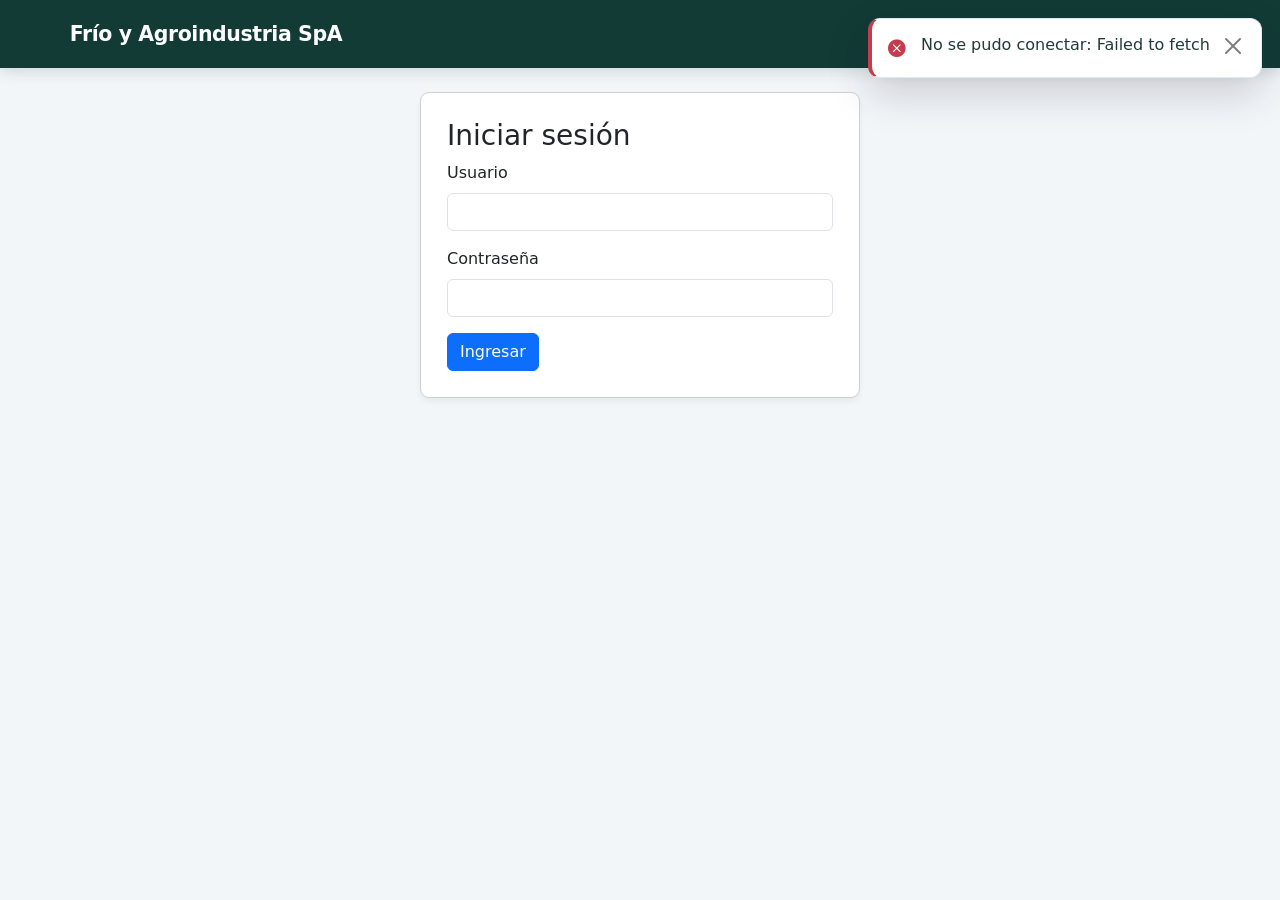
<file: !frontend/index.html>
<!doctype html>
<html lang="es">
<head>
  <meta charset="utf-8">
  <meta name="viewport" content="width=device-width, initial-scale=1">
  <title>Frío y Agroindustria SpA</title>
  <link href="https://cdn.jsdelivr.net/npm/bootstrap@5.3.2/dist/css/bootstrap.min.css" rel="stylesheet">
  <link href="https://cdn.jsdelivr.net/npm/bootstrap-icons@1.11.3/font/bootstrap-icons.min.css" rel="stylesheet">
  <link rel="stylesheet" href="style.css?v=ui-v3">
  <script src="config.js"></script>
  <script src="dashboard.js?v=ui-v3" defer></script>
  <script src="forms.js?v=comercial-1" defer></script>
  <script src="comercial.js?v=1" defer></script>
  <script src="app.js?v=ui-v3" defer></script>
  <script src="operaciones.js?v=1" defer></script>
</head>
<body>
  <nav class="site-navbar" aria-label="Navegación principal">
    <div class="site-container navbar-content">
      <button id="sidebar-toggle" class="btn btn-outline-light sidebar-toggle" type="button" aria-expanded="true" aria-controls="app-sidebar" aria-label="Contraer menú" hidden>
        <i class="bi bi-list" aria-hidden="true"></i>
      </button>
      <a id="home" class="site-brand" href="#">Frío y Agroindustria SpA</a>
      <div class="session-actions">
        <span id="identity"></span>
        <div id="alerts-menu" class="alerts-menu" hidden>
          <button id="alerts-toggle" class="btn btn-outline-light alerts-toggle" type="button" aria-expanded="false" aria-controls="alerts-panel" aria-label="Alertas">
            <i class="bi bi-bell" aria-hidden="true"></i>
            <span id="alert-count" class="alert-counter" hidden>0</span>
          </button>
          <section id="alerts-panel" class="alerts-panel" hidden aria-label="Alertas internas">
            <h2 class="h6">Alertas internas</h2>
            <div id="alert-groups"></div>
          </section>
        </div>
        <button id="logout" class="btn btn-outline-light" hidden>Cerrar Sesión</button>
      </div>
    </div>
  </nav>
  <main class="site-container main-content">
    <div id="notice" role="status" aria-live="polite"></div>
    <section id="login-panel" class="card login-card">
      <h1 class="h3">Iniciar sesión</h1>
      <form id="login-form">
        <label class="form-label" for="username">Usuario</label>
        <input id="username" name="username" class="form-control mb-3" autocomplete="username" required>
        <label class="form-label" for="password">Contraseña</label>
        <input id="password" name="password" type="password" class="form-control mb-3" autocomplete="current-password" required>
        <button class="btn btn-primary">Ingresar</button>
      </form>
    </section>
    <section id="workspace" hidden>
      <div id="app-shell" class="app-shell">
        <aside id="app-sidebar" class="app-sidebar" aria-label="Menú de módulos">
          <div class="sidebar-heading">NAVEGACIÓN</div>
          <nav id="modules" class="sidebar-nav" aria-label="Módulos"></nav>
        </aside>
        <button id="sidebar-backdrop" class="sidebar-backdrop" type="button" aria-label="Cerrar menú"></button>
        <div class="workspace-main">
          <section id="dashboard" aria-label="Panel de control">
            <div class="card welcome-card">
              <h1 id="welcome">Bienvenido,</h1>
              <p>Panel de control (Sprint 1). Sus funciones están habilitadas según su rol en la empresa.</p>
            </div>
            <section id="manager-dashboard" class="manager-dashboard" hidden aria-label="Dashboard de gerencia"></section>
            <div id="role-cards" class="role-grid"></div>
            <section class="card warehouse-card" aria-labelledby="warehouse-title">
              <h2 id="warehouse-title">Bodega</h2>
              <div id="warehouse-actions" class="warehouse-actions"></div>
            </section>
            <details id="additional-modules" class="card additional-modules" hidden>
              <summary>Gestión comercial</summary>
              <div id="additional-actions" class="warehouse-actions"></div>
            </details>
          </section>
          <section id="module-view" hidden>
            <div class="module-navigation">
              <button id="back" class="btn btn-outline-secondary"><i class="bi bi-arrow-left me-2" aria-hidden="true"></i>Volver al panel</button>
            </div>
            <div class="card records-card">
              <div class="records-heading">
                <h1 class="h3" id="section-title">Selecciona un módulo</h1>
                <button id="new" class="btn btn-success" hidden>Nuevo registro</button>
              </div>
              <div id="records" class="table-responsive mt-3"></div>
            </div>
            <section id="editor" class="card editor-card" hidden>
              <h2 class="h4" id="editor-title"></h2>
              <form id="edit-form"></form>
            </section>
          </section>
        </div>
      </div>
    </section>
  </main>
  <div id="toast-container" class="toast-container" role="status" aria-live="polite" aria-atomic="false"></div>
  <div id="global-loading" class="global-loading" hidden aria-hidden="true">
    <div class="loading-card" role="status">
      <span class="spinner-border text-primary" aria-hidden="true"></span>
      <span>Cargando...</span>
    </div>
  </div>
</body>
</html>
</file>
<file: !frontend/style.css>
/* Colores y distribución del panel original. */
:root { --page-background:#e9ecef; --text:#212529; --primary:#0d6efd; }
[hidden] { display:none !important; }
body { margin:0; background:var(--page-background); color:var(--text); font-family:system-ui,-apple-system,"Segoe UI",sans-serif; font-size:1.1rem; }
.site-container { width:calc(100% - 48px); max-width:1400px; margin-inline:auto; }
.site-navbar { background:#212529; color:#fff; }
.navbar-content { min-height:61px; display:flex; justify-content:space-between; align-items:center; gap:24px; padding-block:10px; }
.site-brand { color:#fff; text-decoration:none; font-weight:500; font-size:1.5rem; }
.site-brand:hover { color:#fff; }
.session-actions { display:flex; align-items:center; justify-content:flex-end; gap:20px; }
.session-actions #identity { font-size:1.25rem; }
.main-content { padding-block:30px 40px; }
.card { background:#fff; border:1px solid #d0d0d0; border-radius:9px; box-shadow:0 4px 6px rgb(0 0 0 / 5%); }
.welcome-card { padding:30px; margin-bottom:30px; min-height:173px; }
.welcome-card h1 { font-size:2.5rem; line-height:1.2; font-weight:500; margin:0 0 12px; }
.welcome-card p { color:#5e6267; font-size:1.25rem; line-height:1.5; margin:0; }
.role-grid { display:grid; grid-template-columns:repeat(2,minmax(0,1fr)); gap:30px; }
.role-grid:empty { display:none; }
.role-card { padding:30px; margin-bottom:30px; border:5px solid var(--primary); }
.role-card h2 { font-size:1.75rem; font-weight:500; line-height:1.25; margin:0 0 12px; }
.role-card hr { border:0; border-top:1px solid #c7c7c7; opacity:1; margin:16px 0 22px; }
.role-description { font-size:1rem; color:#62666c; margin:0 0 20px; }
.role-feature { border-block:5px solid var(--primary); padding:12px 20px; font-size:1.25rem; margin:0 0 30px; }
.role-actions { display:grid; gap:10px; margin-top:auto; }
.role-actions .btn { width:100%; font-size:1.1rem; min-height:47px; border-radius:7px; }
.btn-kardex { background:#59347a; border:1px solid #59347a; color:#fff; }
.btn-kardex:hover,.btn-kardex:focus-visible { background:#462760; border-color:#462760; color:#fff; }
.finance-card { border-color:#ffc107; }
.finance-card .role-feature { border-color:#ffc107; }
.finance-card .role-actions { grid-template-columns:repeat(2,minmax(0,1fr)); }
.supervisor-card { border-color:#0dcaf0; }
.supervisor-card .role-feature { border-color:#0dcaf0; }
.records-filter-bar { background:#f8f9fa; border:1px solid #dee2e6; border-radius:6px; padding:12px 16px; }
.search-group { max-width:500px; }
.warehouse-card { padding:20px; margin-bottom:24px; }
.warehouse-card h2 { font-size:1.75rem; font-weight:500; margin:0 0 8px; }
.warehouse-actions { display:flex; flex-wrap:wrap; gap:10px; }
.warehouse-actions .btn { font-size:1.1rem; padding:9px 14px; }
.additional-modules { padding:20px; }
.additional-modules summary { cursor:pointer; font-weight:500; }
.additional-modules[open] summary { margin-bottom:16px; }
.login-card { max-width:440px; margin:0 auto; padding:26px; }
.module-navigation { display:flex; flex-direction:column; align-items:flex-start; gap:18px; margin-bottom:24px; }
.module-tabs { display:flex; flex-wrap:wrap; gap:8px; }
.records-card,.editor-card { padding:24px; }
.records-heading { display:flex; align-items:center; justify-content:space-between; gap:16px; }
.records-heading h1 { margin:0; }
.editor-card { margin-top:24px; max-width:900px; }
.editor-card h2 { margin-bottom:24px; }
#notice:empty { display:none; }
#notice { white-space:pre-line; }
.table { font-size:1rem; }
.table th { white-space:nowrap; }
.table td { min-width:100px; }
.table td:last-child { white-space:nowrap; }
.form-control,.form-select { font-size:1rem; }
.technician-picker { position:relative; }
.technician-picker-menu { position:absolute; inset-inline:0; top:calc(100% + 4px); z-index:20; max-height:220px; overflow-y:auto; padding:8px 12px; background:#fff; border:1px solid #ced4da; border-radius:6px; box-shadow:0 4px 8px rgb(0 0 0 / 12%); }
.technician-picker-option { display:flex; align-items:center; gap:10px; padding:6px 2px; cursor:pointer; }
.technician-selected-list { padding-left:1.75rem; }
.invoice-entry-header { padding:18px; border:1px solid #dee2e6; border-radius:8px; background:#f8f9fa; }
.invoice-fields-grid { display:grid; grid-template-columns:repeat(2,minmax(0,1fr)); gap:0 18px; }
.invoice-field-wide { grid-column:1/-1; }
.invoice-lines-table { min-width:720px; margin-bottom:0; }
.invoice-lines-table th { background:#e9f2ef; }
.invoice-lines-table td { min-width:0; }
.invoice-summary { max-width:440px; margin:14px 0 0 auto; padding:12px 16px; border:1px solid #cbd9d5; border-radius:6px; background:#edf5f2; }
.invoice-summary-row { display:flex; justify-content:space-between; gap:18px; padding:4px 0; }
.finance-summary-grid { display:grid; grid-template-columns:repeat(auto-fit,minmax(170px,1fr)); gap:12px; margin-bottom:18px; }
.finance-summary-card { min-height:94px; padding:14px 16px; border-left:4px solid #ffc107; }
.finance-summary-label { color:#62666c; font-size:.9rem; }
.finance-summary-value { display:block; margin-top:5px; font-size:1.35rem; line-height:1.25; }
.finance-status { font-size:.875rem; padding:.45em .7em; }
.finance-balance { display:block; white-space:nowrap; }
.finance-balance-label { display:block; margin-top:3px; color:#62666c; font-size:.8rem; }
button:focus-visible,a:focus-visible,summary:focus-visible { outline:3px solid #0d6efd; outline-offset:3px; }
@media (min-width:1200px) { .site-container { width:89.1%; } }
@media (max-width:767px) {
 .site-container { width:calc(100% - 32px); }
 .navbar-content { align-items:flex-start; flex-direction:column; gap:10px; padding-block:14px; }
 .site-brand { font-size:1.2rem; }
 .session-actions { width:100%; justify-content:space-between; gap:12px; }
 .session-actions #identity { font-size:1rem; }
 .main-content { padding-top:20px; }
 .welcome-card { min-height:0; padding:22px; margin-bottom:22px; }
 .welcome-card h1 { font-size:2rem; }
 .welcome-card p { font-size:1.05rem; }
 .role-grid { grid-template-columns:minmax(0,1fr); gap:0; }
 .role-card { padding:22px; margin-bottom:22px; }
 .role-card h2,.warehouse-card h2 { font-size:1.4rem; }
 .role-feature { padding-inline:10px; font-size:1.05rem; }
 .records-heading { align-items:flex-start; flex-direction:column; }
 .warehouse-actions { flex-direction:column; align-items:stretch; }
 .module-tabs .btn { font-size:.9rem; }
 .records-filter-bar .d-flex { flex-direction:column; align-items:stretch !important; }
 .search-group { max-width:100%; width:100%; }
 #table-status-filter { width:100% !important; }
 .invoice-fields-grid { grid-template-columns:minmax(0,1fr); }
 .invoice-field-wide { grid-column:auto; }
 .invoice-entry-header { padding:14px; }
 .invoice-summary { max-width:none; }
 .finance-card .role-actions { grid-template-columns:minmax(0,1fr); }
 .finance-summary-grid { grid-template-columns:repeat(2,minmax(0,1fr)); gap:8px; }
 .finance-summary-card { min-height:82px; padding:12px; }
 .finance-summary-value { font-size:1.1rem; }
}

/* Descuentos de compra: controles legibles y desplazamiento dentro de la tabla. */
#editor:has(.invoice-entry-header) { max-width:100%; }
.invoice-lines-table { min-width:1100px; }
.invoice-lines-table input { min-width:75px; }
.invoice-lines-table select { min-width:160px; }

.role-card { border-radius:16px; box-shadow:0 12px 30px rgb(15 23 42 / 9%); transition:transform .18s ease,box-shadow .18s ease; }
.role-card:hover { transform:translateY(-3px); box-shadow:0 16px 34px rgb(15 23 42 / 14%); }
.management-card { --primary:#9a3412; background:linear-gradient(145deg,#fff 55%,#fff7ed); border-color:#9a3412; }
.management-card .role-feature { border-color:#9a3412; }
.finance-card { --primary:#1d4ed8; background:linear-gradient(145deg,#fff 55%,#eff6ff); border-color:#1d4ed8; }
.finance-card .role-feature { border-color:#1d4ed8; }
.supervisor-card { background:linear-gradient(145deg,#fff 55%,#ecfeff); }
.role-actions .btn { display:flex; align-items:center; justify-content:center; border-radius:9px; transition:transform .16s ease,box-shadow .16s ease; }
.role-actions .btn .bi { order:-1; }
.role-actions .btn:hover { transform:translateY(-1px); box-shadow:0 5px 12px rgb(15 23 42 / 12%); }
.manager-dashboard { margin-bottom:24px; }
.manager-kpi-grid { display:grid; grid-template-columns:repeat(4,minmax(0,1fr)); gap:14px; margin-bottom:16px; }
.manager-kpi-card { min-height:126px; padding:16px; border:0; border-top:4px solid #9a3412; background:linear-gradient(140deg,#fff,#fff7ed); }
.manager-kpi-card .bi { color:#9a3412; font-size:1.3rem; }
.manager-kpi-card span { margin-top:8px; color:#5e6267; font-size:.9rem; }
.manager-kpi-card strong { font-size:1.65rem; line-height:1.1; }
.manager-chart-grid { display:grid; grid-template-columns:repeat(2,minmax(0,1fr)); gap:14px; margin-bottom:14px; }
.manager-chart-card,.manager-activity-card { padding:18px; border:0; }
.manager-chart-card h2,.manager-activity-card h2 { color:#7c2d12; }
.manager-chart-card svg { display:block; width:100%; min-height:170px; overflow:visible; }
.manager-activity-list { display:grid; gap:0; list-style:none; margin:0; padding:0; }
.manager-activity-list li { display:flex; flex-wrap:wrap; justify-content:space-between; gap:6px 16px; padding:10px 0; border-bottom:1px solid #e2e8f0; }
.manager-activity-list li:last-child { border-bottom:0; }
.manager-activity-list span { color:#64748b; font-size:.9rem; }
.advanced-filter-grid { display:grid; grid-template-columns:repeat(auto-fit,minmax(160px,1fr)); align-items:end; gap:10px; }
.advanced-filter-field { display:flex; min-width:0; flex-direction:column; }
.advanced-filter-actions { display:flex; gap:8px; align-items:end; }
.report-center-grid { display:grid; grid-template-columns:repeat(auto-fit,minmax(190px,1fr)); gap:12px; }
.report-center-button { min-height:72px; border-radius:12px; font-size:1.05rem; }
.alerts-menu { position:relative; }
.alerts-toggle { position:relative; min-width:44px; }
.alert-counter { position:absolute; top:-7px; right:-8px; min-width:20px; padding:1px 5px; border-radius:999px; background:#dc3545; color:#fff; font-size:.72rem; font-weight:700; line-height:1.4; }
.alerts-panel { position:absolute; z-index:50; top:calc(100% + 10px); right:0; width:min(390px,calc(100vw - 32px)); max-height:70vh; overflow:auto; padding:16px; border:1px solid #dbe2ea; border-radius:14px; background:#fff; color:#212529; box-shadow:0 18px 45px rgb(15 23 42 / 22%); }
.alerts-panel h2 { margin:0 0 12px; }
.alert-group { padding:12px 0; border-top:1px solid #e2e8f0; }
.alert-group h3 { display:flex; justify-content:space-between; gap:10px; }
.alert-group ul { margin:0 0 10px; padding-left:20px; font-size:.9rem; }
.alert-group li { padding-block:2px; }
.records-filter-bar { border-radius:12px; background:linear-gradient(140deg,#f8fafc,#f1f5f9); }

@media (max-width:991px) {
 .manager-kpi-grid { grid-template-columns:repeat(2,minmax(0,1fr)); }
}
@media (max-width:767px) {
 .session-actions { align-items:center; }
 .manager-kpi-grid { gap:8px; }
 .manager-kpi-card { min-height:105px; padding:12px; }
 .manager-kpi-card strong { font-size:1.35rem; }
 .manager-chart-grid { grid-template-columns:minmax(0,1fr); }
 .manager-chart-card,.manager-activity-card { padding:14px; }
 .advanced-filter-grid { grid-template-columns:minmax(0,1fr); }
 .advanced-filter-actions { align-items:stretch; }
 .alerts-panel { right:-52px; }
}
@media (prefers-reduced-motion:reduce) {
 .role-card,.role-actions .btn { transition:none; }
 .role-card:hover,.role-actions .btn:hover { transform:none; }
}

/* Navegación lateral, feedback y acabados de la interfaz. */
:root {
 --page-background:#f3f6f9;
 --text:#172b3a;
 --primary:#176b57;
 --sidebar-width:260px;
 --sidebar-collapsed-width:76px;
 --surface:#fff;
 --border:#e2e8ef;
 --muted:#64748b;
}
body { background:var(--page-background); color:var(--text); font-size:1rem; }
.site-navbar { position:relative; z-index:20; background:#123b35; box-shadow:0 3px 14px rgb(15 45 39 / 16%); }
.navbar-content { min-height:68px; }
.site-brand { font-size:1.28rem; font-weight:700; letter-spacing:-.02em; }
.sidebar-toggle { display:inline-flex; width:42px; height:42px; align-items:center; justify-content:center; padding:0; font-size:1.2rem; }
.session-actions #identity { font-size:.98rem; }
.main-content { max-width:1600px; padding-block:24px 44px; }
.app-shell { position:relative; display:grid; grid-template-columns:var(--sidebar-width) minmax(0,1fr); align-items:start; gap:24px; transition:grid-template-columns .24s ease; }
.app-shell.sidebar-collapsed { grid-template-columns:var(--sidebar-collapsed-width) minmax(0,1fr); }
.app-sidebar { position:sticky; top:18px; z-index:15; min-width:0; max-height:calc(100vh - 100px); overflow:visible auto; padding:16px 10px; border:1px solid #dce5e9; border-radius:18px; background:#123b35; box-shadow:0 12px 30px rgb(15 45 39 / 10%); color:#e7f2ef; }
.sidebar-heading { padding:4px 11px 14px; color:#98b9b0; font-size:.68rem; font-weight:700; letter-spacing:.13em; }
.sidebar-nav { display:grid; gap:5px; }
.sidebar-link,.sidebar-group-toggle { display:flex; width:100%; min-height:43px; align-items:center; gap:12px; padding:9px 11px; border:0; border-radius:10px; background:transparent; color:#d5e7e2; text-align:left; font-size:.92rem; font-weight:550; transition:background-color .16s ease,color .16s ease; }
.sidebar-link .bi,.sidebar-group-toggle>.bi:first-child { flex:0 0 20px; width:20px; color:#a6c8bd; text-align:center; font-size:1.08rem; }
.sidebar-link:hover,.sidebar-group-toggle:hover { background:#1b5047; color:#fff; }
.sidebar-link.active { background:#e3f2ec; color:#155644; font-weight:700; }
.sidebar-link.active .bi { color:#176b57; }
.sidebar-group-toggle { cursor:pointer; }
.sidebar-group-toggle[aria-expanded="true"] { background:#1b5047; color:#fff; }
.sidebar-label { overflow:hidden; text-overflow:ellipsis; white-space:nowrap; }
.sidebar-chevron { margin-left:auto; color:#91b3a8; font-size:.75rem; transition:transform .18s ease; }
.sidebar-group-toggle[aria-expanded="true"] .sidebar-chevron { transform:rotate(180deg); }
.sidebar-submenu { display:grid; gap:3px; margin:4px 0 7px 12px; padding-left:9px; border-left:1px solid rgb(186 215 204 / 25%); }
.sidebar-submenu .sidebar-link { min-height:39px; padding-block:7px; font-size:.87rem; }
.sidebar-collapsed .sidebar-heading,.sidebar-collapsed .sidebar-label,.sidebar-collapsed .sidebar-chevron { display:none; }
.sidebar-collapsed .app-sidebar { padding-inline:8px; overflow:visible; }
.sidebar-collapsed .sidebar-link,.sidebar-collapsed .sidebar-group-toggle { justify-content:center; padding-inline:0; }
.sidebar-collapsed .sidebar-submenu { position:absolute; top:0; left:calc(100% + 10px); z-index:30; width:236px; margin:0; padding:8px; border:1px solid #dce5e9; border-radius:13px; background:#123b35; box-shadow:0 14px 32px rgb(15 45 39 / 20%); }
.sidebar-backdrop { display:none; }
.workspace-main { min-width:0; }
.module-navigation { margin-bottom:14px; }
.module-navigation .btn { border-color:#cbd5df; background:#fff; color:#334155; }
.welcome-card { padding:30px 32px; border:0; border-radius:18px; background:linear-gradient(120deg,#fff 25%,#e7f4ef); box-shadow:0 10px 28px rgb(15 45 39 / 7%); }
.welcome-card h1 { color:#153f37; font-weight:700; letter-spacing:-.035em; }
.welcome-card p { color:#526a64; font-size:1.05rem; }
.role-grid { gap:16px; }
.role-card { min-width:0; margin-bottom:16px; border-width:1px; border-radius:16px; }
.warehouse-card,.additional-modules,.records-card,.editor-card { border:1px solid var(--border); border-radius:16px; box-shadow:0 8px 24px rgb(15 45 39 / 6%); }
.warehouse-card { padding:22px; }
.warehouse-actions .btn { border-radius:9px; font-size:.95rem; }
.records-card,.editor-card { padding:24px; }
.records-heading h1 { color:#183e37; font-weight:700; letter-spacing:-.025em; }
.records-filter-bar { border-color:#e0e8e7; background:#f7faf9; }
.manager-dashboard { display:grid; gap:0; }
.manager-kpi-card { border-radius:14px; box-shadow:0 7px 20px rgb(15 45 39 / 5%); transition:transform .18s ease,box-shadow .18s ease; }
.manager-kpi-card:hover { transform:translateY(-2px); box-shadow:0 12px 26px rgb(15 45 39 / 10%); }
.manager-kpi-card strong { color:#183e37; }
.manager-chart-card,.manager-activity-card { border-radius:15px; box-shadow:0 7px 22px rgb(15 45 39 / 5%); }
#records { max-height:calc(100vh - 265px); overscroll-behavior:contain; }
#records .table { margin-bottom:0; border-color:#e2e8ef; font-size:.91rem; }
#records .table thead th { position:sticky; top:0; z-index:3; border-bottom:1px solid #d3e0dc; background:#e7f1ee; color:#234a40; font-weight:700; box-shadow:0 1px 0 rgb(15 45 39 / 8%); }
#records .table tbody tr { transition:background-color .16s ease; }
#records .table tbody tr:hover>* { background-color:#f1f8f5; }
#records .table td,#records .table th { padding:.76rem .8rem; vertical-align:middle; }
#records .badge { padding:.48em .7em; font-weight:650; letter-spacing:.01em; }
.finance-status { border-radius:999px; }
.table-responsive { border-radius:10px; }
.app-toast { display:grid; grid-template-columns:22px minmax(0,1fr) 24px; align-items:start; gap:11px; min-width:min(360px,calc(100vw - 32px)); max-width:440px; padding:15px 16px; border:1px solid var(--border); border-left:4px solid #176b57; border-radius:12px; background:#fff; box-shadow:0 16px 42px rgb(15 23 42 / 18%); opacity:0; transform:translateX(18px); transition:opacity .2s ease,transform .2s ease; }
.app-toast.toast-visible { opacity:1; transform:translateX(0); }
.toast-container { position:fixed; top:18px; right:18px; z-index:1150; display:grid; gap:10px; pointer-events:none; }
.app-toast { pointer-events:auto; }
.toast-icon { margin-top:2px; color:#176b57; font-size:1.1rem; }
.toast-message { color:#233b36; line-height:1.4; }
.toast-close { justify-self:end; }
.toast-warning { border-left-color:#d9940b; }
.toast-warning .toast-icon { color:#b77905; }
.toast-error { border-left-color:#c43d4d; }
.toast-error .toast-icon { color:#c43d4d; }
.toast-info { border-left-color:#287aa5; }
.toast-info .toast-icon { color:#287aa5; }
.global-loading { position:fixed; inset:0; z-index:1200; display:grid; place-items:center; background:rgb(17 34 31 / 38%); backdrop-filter:blur(2px); }
.loading-card { display:flex; min-width:190px; align-items:center; justify-content:center; gap:13px; padding:20px 24px; border:1px solid #e1e9e6; border-radius:15px; background:#fff; box-shadow:0 18px 48px rgb(15 23 42 / 24%); color:#183e37; font-weight:700; }
.loading-card .spinner-border { width:1.5rem; height:1.5rem; }
body.is-loading { overflow:hidden; }
button:disabled { cursor:wait !important; }
@media (max-width:1024px) {
 .app-shell { grid-template-columns:232px minmax(0,1fr); gap:16px; }
 .app-shell.sidebar-collapsed { grid-template-columns:var(--sidebar-collapsed-width) minmax(0,1fr); }
 .records-card,.editor-card { padding:18px; }
 .manager-kpi-grid { grid-template-columns:repeat(2,minmax(0,1fr)); }
}
@media (max-width:767px) {
 .main-content { width:calc(100% - 24px); padding-top:16px; }
 .navbar-content { align-items:center; flex-direction:row; gap:12px; }
 .site-brand { margin-right:auto; font-size:1rem; }
 .session-actions { width:auto; gap:9px; }
 .session-actions #identity { display:none; }
 .sidebar-toggle { flex:0 0 40px; }
 .app-shell,.app-shell.sidebar-collapsed { display:block; }
 .app-sidebar,.sidebar-collapsed .app-sidebar { position:fixed; inset:0 auto 0 0; z-index:1060; width:min(300px,86vw); height:100dvh; max-height:100dvh; overflow-y:auto; padding:18px 12px; border:0; border-radius:0 18px 18px 0; transform:translateX(-105%); transition:transform .24s ease; }
 .app-shell.mobile-open .app-sidebar { transform:translateX(0); }
 .sidebar-collapsed .sidebar-heading,.sidebar-collapsed .sidebar-label,.sidebar-collapsed .sidebar-chevron { display:initial; }
 .sidebar-collapsed .sidebar-heading { display:block; }
 .sidebar-collapsed .sidebar-link,.sidebar-collapsed .sidebar-group-toggle { justify-content:flex-start; padding-inline:11px; }
 .sidebar-collapsed .sidebar-submenu { position:static; width:auto; margin:4px 0 7px 12px; padding:0 0 0 9px; border:0; border-left:1px solid rgb(186 215 204 / 25%); border-radius:0; background:transparent; box-shadow:none; }
 .sidebar-backdrop:not([hidden]) { position:fixed; inset:0; z-index:1050; display:block; border:0; background:rgb(15 23 42 / 48%); }
 .workspace-main { min-width:0; }
 .welcome-card { padding:23px; }
 .welcome-card h1 { font-size:1.8rem; }
 .records-card,.editor-card { padding:15px; }
 #records { max-height:calc(100vh - 250px); }
 .records-heading { align-items:flex-start; }
 .records-heading h1 { overflow-wrap:anywhere; font-size:1.35rem; }
 .toast-container { top:10px; right:10px; left:10px; }
 .app-toast { width:100%; min-width:0; max-width:none; }
}
@media (max-width:480px) {
 .navbar-content { min-height:58px; }
 .site-brand { max-width:42vw; font-size:.88rem; line-height:1.2; }
 .session-actions .btn { padding:.38rem .55rem; font-size:.82rem; }
 .main-content { width:calc(100% - 20px); }
 .manager-kpi-grid { gap:7px; }
 .manager-kpi-card { min-height:96px; padding:10px; }
 .manager-kpi-card span { font-size:.78rem; }
 .manager-kpi-card strong { font-size:1.15rem; overflow-wrap:anywhere; }
 .records-card,.editor-card { padding:12px; }
 .finance-summary-grid { grid-template-columns:repeat(2,minmax(0,1fr)); }
}
@media (prefers-reduced-motion:reduce) {
 .app-shell,.app-sidebar,.sidebar-chevron,.sidebar-link,.sidebar-group-toggle,.manager-kpi-card,.app-toast { transition:none; }
 .manager-kpi-card:hover { transform:none; }
}
</file>
<file: frontend/css/layout.css>
/* Colores y distribución del panel original. */
:root { --page-background:#e9ecef; --text:#212529; --primary:#0d6efd; }
[hidden] { display:none !important; }
body { margin:0; background:var(--page-background); color:var(--text); font-family:system-ui,-apple-system,"Segoe UI",sans-serif; font-size:1.1rem; }
.site-container { width:calc(100% - 48px); max-width:1400px; margin-inline:auto; }
.site-navbar { background:#212529; color:#fff; }
.navbar-content { min-height:61px; display:flex; justify-content:space-between; align-items:center; gap:24px; padding-block:10px; }
.site-brand { color:#fff; text-decoration:none; font-weight:500; font-size:1.5rem; }
.site-brand:hover { color:#fff; }
.session-actions { display:flex; align-items:center; justify-content:flex-end; gap:20px; }
.session-actions #identity { font-size:1.25rem; }
.main-content { padding-block:30px 40px; }
.card { background:#fff; border:1px solid #d0d0d0; border-radius:9px; box-shadow:0 4px 6px rgb(0 0 0 / 5%); }
.welcome-card { padding:30px; margin-bottom:30px; min-height:173px; }
.welcome-card h1 { font-size:2.5rem; line-height:1.2; font-weight:500; margin:0 0 12px; }
.welcome-card p { color:#5e6267; font-size:1.25rem; line-height:1.5; margin:0; }
.role-grid { display:grid; grid-template-columns:repeat(2,minmax(0,1fr)); gap:30px; }
.role-grid:empty { display:none; }
.role-card { padding:30px; margin-bottom:30px; border:5px solid var(--primary); }
.role-card h2 { font-size:1.75rem; font-weight:500; line-height:1.25; margin:0 0 12px; }
.role-card hr { border:0; border-top:1px solid #c7c7c7; opacity:1; margin:16px 0 22px; }
.role-description { font-size:1rem; color:#62666c; margin:0 0 20px; }
.role-feature { border-block:5px solid var(--primary); padding:12px 20px; font-size:1.25rem; margin:0 0 30px; }
.role-actions { display:grid; gap:10px; margin-top:auto; }
.role-actions .btn { width:100%; font-size:1.1rem; min-height:47px; border-radius:7px; }
.btn-kardex { background:#59347a; border:1px solid #59347a; color:#fff; }
.btn-kardex:hover,.btn-kardex:focus-visible { background:#462760; border-color:#462760; color:#fff; }
.finance-card { border-color:#ffc107; }
.finance-card .role-feature { border-color:#ffc107; }
.finance-card .role-actions { grid-template-columns:repeat(2,minmax(0,1fr)); }
.supervisor-card { border-color:#0dcaf0; }
.supervisor-card .role-feature { border-color:#0dcaf0; }
.records-filter-bar { background:#f8f9fa; border:1px solid #dee2e6; border-radius:6px; padding:12px 16px; }
.search-group { max-width:500px; }
.warehouse-card { padding:20px; margin-bottom:24px; }
.warehouse-card h2 { font-size:1.75rem; font-weight:500; margin:0 0 8px; }
.warehouse-actions { display:flex; flex-wrap:wrap; gap:10px; }
.warehouse-actions .btn { font-size:1.1rem; padding:9px 14px; }
.additional-modules { padding:20px; }
.additional-modules summary { cursor:pointer; font-weight:500; }
.additional-modules[open] summary { margin-bottom:16px; }
.login-card { max-width:440px; margin:0 auto; padding:26px; }
.module-navigation { display:flex; flex-direction:column; align-items:flex-start; gap:18px; margin-bottom:24px; }
.module-tabs { display:flex; flex-wrap:wrap; gap:8px; }
.records-card,.editor-card { padding:24px; }
.records-heading { display:flex; align-items:center; justify-content:space-between; gap:16px; }
.records-heading h1 { margin:0; }
.editor-card { margin-top:24px; max-width:900px; }
.editor-card h2 { margin-bottom:24px; }
#notice:empty { display:none; }
#notice { white-space:pre-line; }
.table { font-size:1rem; }
.table th { white-space:nowrap; }
.table td { min-width:100px; }
.table td:last-child { white-space:nowrap; }
.form-control,.form-select { font-size:1rem; }
.technician-picker { position:relative; }
.technician-picker-menu { position:absolute; inset-inline:0; top:calc(100% + 4px); z-index:20; max-height:220px; overflow-y:auto; padding:8px 12px; background:#fff; border:1px solid #ced4da; border-radius:6px; box-shadow:0 4px 8px rgb(0 0 0 / 12%); }
.technician-picker-option { display:flex; align-items:center; gap:10px; padding:6px 2px; cursor:pointer; }
.technician-selected-list { padding-left:1.75rem; }
.invoice-entry-header { padding:18px; border:1px solid #dee2e6; border-radius:8px; background:#f8f9fa; }
.invoice-fields-grid { display:grid; grid-template-columns:repeat(2,minmax(0,1fr)); gap:0 18px; }
.invoice-field-wide { grid-column:1/-1; }
.invoice-lines-table { min-width:720px; margin-bottom:0; }
.invoice-lines-table th { background:#e9f2ef; }
.invoice-lines-table td { min-width:0; }
.invoice-summary { max-width:440px; margin:14px 0 0 auto; padding:12px 16px; border:1px solid #cbd9d5; border-radius:6px; background:#edf5f2; }
.invoice-summary-row { display:flex; justify-content:space-between; gap:18px; padding:4px 0; }
.finance-summary-grid { display:grid; grid-template-columns:repeat(auto-fit,minmax(170px,1fr)); gap:12px; margin-bottom:18px; }
.finance-summary-card { min-height:94px; padding:14px 16px; border-left:4px solid #ffc107; }
.finance-summary-label { color:#62666c; font-size:.9rem; }
.finance-summary-value { display:block; margin-top:5px; font-size:1.35rem; line-height:1.25; }
.finance-status { font-size:.875rem; padding:.45em .7em; }
.finance-balance { display:block; white-space:nowrap; }
.finance-balance-label { display:block; margin-top:3px; color:#62666c; font-size:.8rem; }
button:focus-visible,a:focus-visible,summary:focus-visible { outline:3px solid #0d6efd; outline-offset:3px; }
@media (min-width:1200px) { .site-container { width:89.1%; } }
@media (max-width:767px) {
 .site-container { width:calc(100% - 32px); }
 .navbar-content { align-items:flex-start; flex-direction:column; gap:10px; padding-block:14px; }
 .site-brand { font-size:1.2rem; }
 .session-actions { width:100%; justify-content:space-between; gap:12px; }
 .session-actions #identity { font-size:1rem; }
 .main-content { padding-top:20px; }
 .welcome-card { min-height:0; padding:22px; margin-bottom:22px; }
 .welcome-card h1 { font-size:2rem; }
 .welcome-card p { font-size:1.05rem; }
 .role-grid { grid-template-columns:minmax(0,1fr); gap:0; }
 .role-card { padding:22px; margin-bottom:22px; }
 .role-card h2,.warehouse-card h2 { font-size:1.4rem; }
 .role-feature { padding-inline:10px; font-size:1.05rem; }
 .records-heading { align-items:flex-start; flex-direction:column; }
 .warehouse-actions { flex-direction:column; align-items:stretch; }
 .module-tabs .btn { font-size:.9rem; }
 .records-filter-bar .d-flex { flex-direction:column; align-items:stretch !important; }
 .search-group { max-width:100%; width:100%; }
 #table-status-filter { width:100% !important; }
 .invoice-fields-grid { grid-template-columns:minmax(0,1fr); }
 .invoice-field-wide { grid-column:auto; }
 .invoice-entry-header { padding:14px; }
 .invoice-summary { max-width:none; }
 .finance-card .role-actions { grid-template-columns:minmax(0,1fr); }
 .finance-summary-grid { grid-template-columns:repeat(2,minmax(0,1fr)); gap:8px; }
 .finance-summary-card { min-height:82px; padding:12px; }
 .finance-summary-value { font-size:1.1rem; }
}

/* Descuentos de compra: controles legibles y desplazamiento dentro de la tabla. */
#editor:has(.invoice-entry-header) { max-width:100%; }
.invoice-lines-table { min-width:1100px; }
.invoice-lines-table input { min-width:75px; }
.invoice-lines-table select { min-width:160px; }

.role-card { border-radius:16px; box-shadow:0 12px 30px rgb(15 23 42 / 9%); transition:transform .18s ease,box-shadow .18s ease; }
.role-card:hover { transform:translateY(-3px); box-shadow:0 16px 34px rgb(15 23 42 / 14%); }
.management-card { --primary:#9a3412; background:linear-gradient(145deg,#fff 55%,#fff7ed); border-color:#9a3412; }
.management-card .role-feature { border-color:#9a3412; }
.finance-card { --primary:#1d4ed8; background:linear-gradient(145deg,#fff 55%,#eff6ff); border-color:#1d4ed8; }
.finance-card .role-feature { border-color:#1d4ed8; }
.supervisor-card { background:linear-gradient(145deg,#fff 55%,#ecfeff); }
.role-actions .btn { display:flex; align-items:center; justify-content:center; border-radius:9px; transition:transform .16s ease,box-shadow .16s ease; }
.role-actions .btn .bi { order:-1; }
.role-actions .btn:hover { transform:translateY(-1px); box-shadow:0 5px 12px rgb(15 23 42 / 12%); }
.manager-dashboard { margin-bottom:24px; }
.manager-kpi-grid { display:grid; grid-template-columns:repeat(4,minmax(0,1fr)); gap:14px; margin-bottom:16px; }
.manager-kpi-card { min-height:126px; padding:16px; border:0; border-top:4px solid #9a3412; background:linear-gradient(140deg,#fff,#fff7ed); }
.manager-kpi-card .bi { color:#9a3412; font-size:1.3rem; }
.manager-kpi-card span { margin-top:8px; color:#5e6267; font-size:.9rem; }
.manager-kpi-card strong { font-size:1.65rem; line-height:1.1; }
.manager-chart-grid { display:grid; grid-template-columns:repeat(2,minmax(0,1fr)); gap:14px; margin-bottom:14px; }
.manager-chart-card,.manager-activity-card { padding:18px; border:0; }
.manager-chart-card h2,.manager-activity-card h2 { color:#7c2d12; }
.manager-chart-card svg { display:block; width:100%; min-height:170px; overflow:visible; }
.manager-activity-list { display:grid; gap:0; list-style:none; margin:0; padding:0; }
.manager-activity-list li { display:flex; flex-wrap:wrap; justify-content:space-between; gap:6px 16px; padding:10px 0; border-bottom:1px solid #e2e8f0; }
.manager-activity-list li:last-child { border-bottom:0; }
.manager-activity-list span { color:#64748b; font-size:.9rem; }
.advanced-filter-grid { display:grid; grid-template-columns:repeat(auto-fit,minmax(160px,1fr)); align-items:end; gap:10px; }
.advanced-filter-field { display:flex; min-width:0; flex-direction:column; }
.advanced-filter-actions { display:flex; gap:8px; align-items:end; }
.report-center-grid { display:grid; grid-template-columns:repeat(auto-fit,minmax(190px,1fr)); gap:12px; }
.report-center-button { min-height:72px; border-radius:12px; font-size:1.05rem; }
.alerts-menu { position:relative; }
.alerts-toggle { position:relative; min-width:44px; }
.alert-counter { position:absolute; top:-7px; right:-8px; min-width:20px; padding:1px 5px; border-radius:999px; background:#dc3545; color:#fff; font-size:.72rem; font-weight:700; line-height:1.4; }
.alerts-panel { position:absolute; z-index:50; top:calc(100% + 10px); right:0; width:min(390px,calc(100vw - 32px)); max-height:70vh; overflow:auto; padding:16px; border:1px solid #dbe2ea; border-radius:14px; background:#fff; color:#212529; box-shadow:0 18px 45px rgb(15 23 42 / 22%); }
.alerts-panel h2 { margin:0 0 12px; }
.alert-group { padding:12px 0; border-top:1px solid #e2e8f0; }
.alert-group h3 { display:flex; justify-content:space-between; gap:10px; }
.alert-group ul { margin:0 0 10px; padding-left:20px; font-size:.9rem; }
.alert-group li { padding-block:2px; }
.records-filter-bar { border-radius:12px; background:linear-gradient(140deg,#f8fafc,#f1f5f9); }

@media (max-width:991px) {
 .manager-kpi-grid { grid-template-columns:repeat(2,minmax(0,1fr)); }
}
@media (max-width:767px) {
 .session-actions { align-items:center; }
 .manager-kpi-grid { gap:8px; }
 .manager-kpi-card { min-height:105px; padding:12px; }
 .manager-kpi-card strong { font-size:1.35rem; }
 .manager-chart-grid { grid-template-columns:minmax(0,1fr); }
 .manager-chart-card,.manager-activity-card { padding:14px; }
 .advanced-filter-grid { grid-template-columns:minmax(0,1fr); }
 .advanced-filter-actions { align-items:stretch; }
 .alerts-panel { right:-52px; }
}
@media (prefers-reduced-motion:reduce) {
 .role-card,.role-actions .btn { transition:none; }
 .role-card:hover,.role-actions .btn:hover { transform:none; }
}

/* Navegación lateral, feedback y acabados de la interfaz. */
:root {
 --page-background:#f3f6f9;
 --text:#172b3a;
 --primary:#176b57;
 --sidebar-width:260px;
 --sidebar-collapsed-width:76px;
 --surface:#fff;
 --border:#e2e8ef;
 --muted:#64748b;
}
body { background:var(--page-background); color:var(--text); font-size:1rem; }
.site-navbar { position:relative; z-index:20; background:#123b35; box-shadow:0 3px 14px rgb(15 45 39 / 16%); }
.navbar-content { min-height:68px; }
.site-brand { font-size:1.28rem; font-weight:700; letter-spacing:-.02em; }
.sidebar-toggle { display:inline-flex; width:42px; height:42px; align-items:center; justify-content:center; padding:0; font-size:1.2rem; }
.session-actions #identity { font-size:.98rem; }
.main-content { max-width:1600px; padding-block:24px 44px; }
.app-shell { position:relative; display:grid; grid-template-columns:var(--sidebar-width) minmax(0,1fr); align-items:start; gap:24px; transition:grid-template-columns .24s ease; }
.app-shell.sidebar-collapsed { grid-template-columns:var(--sidebar-collapsed-width) minmax(0,1fr); }
.app-sidebar { position:sticky; top:18px; z-index:15; min-width:0; max-height:calc(100vh - 100px); overflow:visible auto; padding:16px 10px; border:1px solid #dce5e9; border-radius:18px; background:#123b35; box-shadow:0 12px 30px rgb(15 45 39 / 10%); color:#e7f2ef; }
.sidebar-heading { padding:4px 11px 14px; color:#98b9b0; font-size:.68rem; font-weight:700; letter-spacing:.13em; }
.sidebar-nav { display:grid; gap:5px; }
.sidebar-link,.sidebar-group-toggle { display:flex; width:100%; min-height:43px; align-items:center; gap:12px; padding:9px 11px; border:0; border-radius:10px; background:transparent; color:#d5e7e2; text-align:left; font-size:.92rem; font-weight:550; transition:background-color .16s ease,color .16s ease; }
.sidebar-link .bi,.sidebar-group-toggle>.bi:first-child { flex:0 0 20px; width:20px; color:#a6c8bd; text-align:center; font-size:1.08rem; }
.sidebar-link:hover,.sidebar-group-toggle:hover { background:#1b5047; color:#fff; }
.sidebar-link.active { background:#e3f2ec; color:#155644; font-weight:700; }
.sidebar-link.active .bi { color:#176b57; }
.sidebar-group-toggle { cursor:pointer; }
.sidebar-group-toggle[aria-expanded="true"] { background:#1b5047; color:#fff; }
.sidebar-label { overflow:hidden; text-overflow:ellipsis; white-space:nowrap; }
.sidebar-chevron { margin-left:auto; color:#91b3a8; font-size:.75rem; transition:transform .18s ease; }
.sidebar-group-toggle[aria-expanded="true"] .sidebar-chevron { transform:rotate(180deg); }
.sidebar-submenu { display:grid; gap:3px; margin:4px 0 7px 12px; padding-left:9px; border-left:1px solid rgb(186 215 204 / 25%); }
.sidebar-submenu .sidebar-link { min-height:39px; padding-block:7px; font-size:.87rem; }
.sidebar-collapsed .sidebar-heading,.sidebar-collapsed .sidebar-label,.sidebar-collapsed .sidebar-chevron { display:none; }
.sidebar-collapsed .app-sidebar { padding-inline:8px; overflow:visible; }
.sidebar-collapsed .sidebar-link,.sidebar-collapsed .sidebar-group-toggle { justify-content:center; padding-inline:0; }
.sidebar-collapsed .sidebar-submenu { position:absolute; top:0; left:calc(100% + 10px); z-index:30; width:236px; margin:0; padding:8px; border:1px solid #dce5e9; border-radius:13px; background:#123b35; box-shadow:0 14px 32px rgb(15 45 39 / 20%); }
.sidebar-backdrop { display:none; }
.workspace-main { min-width:0; }
@media (max-width:1024px) {
 .app-shell { grid-template-columns:232px minmax(0,1fr); gap:16px; }
 .app-shell.sidebar-collapsed { grid-template-columns:var(--sidebar-collapsed-width) minmax(0,1fr); }
}
@media (max-width:767px) {
 .main-content { width:calc(100% - 24px); padding-top:16px; }
 .navbar-content { align-items:center; flex-direction:row; gap:12px; }
 .site-brand { margin-right:auto; font-size:1rem; }
 .session-actions { width:auto; gap:9px; }
 .session-actions #identity { display:none; }
 .sidebar-toggle { flex:0 0 40px; }
 .app-shell,.app-shell.sidebar-collapsed { display:block; }
 .app-sidebar,.sidebar-collapsed .app-sidebar { position:fixed; inset:0 auto 0 0; z-index:1060; width:min(300px,86vw); height:100dvh; max-height:100dvh; overflow-y:auto; padding:18px 12px; border:0; border-radius:0 18px 18px 0; transform:translateX(-105%); transition:transform .24s ease; }
 .app-shell.mobile-open .app-sidebar { transform:translateX(0); }
 .sidebar-collapsed .sidebar-heading,.sidebar-collapsed .sidebar-label,.sidebar-collapsed .sidebar-chevron { display:initial; }
 .sidebar-collapsed .sidebar-heading { display:block; }
 .sidebar-collapsed .sidebar-link,.sidebar-collapsed .sidebar-group-toggle { justify-content:flex-start; padding-inline:11px; }
 .sidebar-collapsed .sidebar-submenu { position:static; width:auto; margin:4px 0 7px 12px; padding:0 0 0 9px; border:0; border-left:1px solid rgb(186 215 204 / 25%); border-radius:0; background:transparent; box-shadow:none; }
 .sidebar-backdrop:not([hidden]) { position:fixed; inset:0; z-index:1050; display:block; border:0; background:rgb(15 23 42 / 48%); }
 .workspace-main { min-width:0; }
}
@media (max-width:480px) {
 .navbar-content { min-height:58px; }
 .site-brand { max-width:42vw; font-size:.88rem; line-height:1.2; }
 .session-actions .btn { padding:.38rem .55rem; font-size:.82rem; }
 .main-content { width:calc(100% - 20px); }
}
@media (prefers-reduced-motion:reduce) {
 .app-shell,.app-sidebar,.sidebar-chevron,.sidebar-link,.sidebar-group-toggle { transition:none; }
}
</file>
<file: frontend/css/dashboard.css>
#dashboard {
 min-height: min(68vh, 720px);
}

.welcome-card {
 display: flex;
 min-height: 430px;
 flex-direction: column;
 align-items: center;
 justify-content: center;
 gap: 14px;
 padding: 38px 28px;
 border: 0;
 border-radius: 18px;
 background: linear-gradient(120deg, #fff 25%, #e7f4ef);
 box-shadow: 0 10px 28px rgb(15 45 39 / 7%);
 text-align: center;
}

.welcome-card h1 {
 margin: 0;
 color: #153f37;
 font-weight: 700;
 letter-spacing: -.035em;
}

.welcome-card p {
 max-width: 620px;
 margin: 0;
 color: #526a64;
 font-size: 1.05rem;
}

.welcome-logo {
 display: block;
 width: min(360px, 72vw);
 height: auto;
 margin-top: 10px;
 object-fit: contain;
}

#manager-dashboard,
#role-cards,
#dashboard > .warehouse-card,
#additional-modules {
 display: none !important;
}

.role-grid {
 gap: 16px;
}

.role-card {
 min-width: 0;
 margin-bottom: 16px;
 border-width: 1px;
 border-radius: 16px;
}

.warehouse-card,
.additional-modules {
 border: 1px solid var(--border);
 border-radius: 16px;
 box-shadow: 0 8px 24px rgb(15 45 39 / 6%);
}

.warehouse-card {
 padding: 22px;
}

.warehouse-actions .btn {
 border-radius: 9px;
 font-size: .95rem;
}

.manager-dashboard {
 display: grid;
 gap: 0;
}

.manager-kpi-card {
 border-radius: 14px;
 box-shadow: 0 7px 20px rgb(15 45 39 / 5%);
 transition: transform .18s ease, box-shadow .18s ease;
}

.manager-kpi-card:hover {
 transform: translateY(-2px);
 box-shadow: 0 12px 26px rgb(15 45 39 / 10%);
}

.manager-kpi-card strong {
 color: #183e37;
}

.manager-chart-card,
.manager-activity-card {
 border-radius: 15px;
 box-shadow: 0 7px 22px rgb(15 45 39 / 5%);
}

@media (max-width: 1024px) {
 .manager-kpi-grid {
  grid-template-columns: repeat(2, minmax(0, 1fr));
 }
}

@media (max-width: 767px) {
 #dashboard {
  min-height: 60vh;
 }

 .welcome-card {
  min-height: 360px;
  padding: 28px 20px;
 }

 .welcome-card h1 {
  font-size: 1.8rem;
 }

 .welcome-logo {
  width: min(300px, 78vw);
 }
}

@media (max-width: 480px) {
 .manager-kpi-grid {
  gap: 7px;
 }

 .manager-kpi-card {
  min-height: 96px;
  padding: 10px;
 }

 .manager-kpi-card span {
  font-size: .78rem;
 }

 .manager-kpi-card strong {
  font-size: 1.15rem;
  overflow-wrap: anywhere;
 }
}

@media (prefers-reduced-motion: reduce) {
 .manager-kpi-card {
  transition: none;
 }

 .manager-kpi-card:hover {
  transform: none;
 }
}
</file>
<file: frontend/css/modules.css>
#module-view {
 min-width: 0;
}

.module-navigation {
 margin-bottom: 14px;
}

.module-navigation .btn {
 border-color: #cbd5df;
 background: #fff;
 color: #334155;
}

.records-card,
.editor-card {
 padding: 24px;
 border: 1px solid var(--border);
 border-radius: 16px;
 box-shadow: 0 8px 24px rgb(15 45 39 / 6%);
}

.records-heading h1 {
 color: #183e37;
 font-weight: 700;
 letter-spacing: -.025em;
}

.records-filter-bar {
 border-color: #e0e8e7;
 background: #f7faf9;
}

#records {
 max-height: calc(100vh - 265px);
 overflow: auto;
 overscroll-behavior: contain;
}

#records .table {
 min-width: 640px;
 margin-bottom: 0;
 border-color: #e2e8ef;
 font-size: .91rem;
}

#records .table thead th {
 position: sticky;
 top: 0;
 z-index: 3;
 border-bottom: 1px solid #d3e0dc;
 background: #e7f1ee;
 color: #234a40;
 font-weight: 700;
 box-shadow: 0 1px 0 rgb(15 45 39 / 8%);
}

#records .table tbody tr {
 transition: background-color .16s ease;
}

#records .table tbody tr:hover > * {
 background-color: #f1f8f5;
}

#records .table td,
#records .table th {
 padding: .76rem .8rem;
 vertical-align: middle;
}

#records .badge {
 padding: .48em .7em;
 font-weight: 650;
 letter-spacing: .01em;
}

.finance-status {
 border-radius: 999px;
}

.table-responsive {
 border-radius: 10px;
}

@media (max-width: 1024px) {
 .records-card,
 .editor-card {
  padding: 18px;
 }
}

@media (max-width: 767px) {
 .records-card,
 .editor-card {
  padding: 15px;
 }

 #records {
  max-height: calc(100vh - 250px);
 }

 .records-heading {
  align-items: flex-start;
 }

 .records-heading h1 {
  overflow-wrap: anywhere;
  font-size: 1.35rem;
 }
}

@media (max-width: 480px) {
 .records-card,
 .editor-card {
  padding: 12px;
 }

 .finance-summary-grid {
  grid-template-columns: repeat(2, minmax(0, 1fr));
 }
}
</file>
<file: frontend/css/notifications.css>
.app-toast {
 display: grid;
 grid-template-columns: 22px minmax(0, 1fr) 24px;
 align-items: start;
 gap: 11px;
 min-width: min(360px, calc(100vw - 32px));
 max-width: 440px;
 padding: 15px 16px;
 border: 1px solid var(--border);
 border-left: 4px solid #176b57;
 border-radius: 12px;
 background: #fff;
 box-shadow: 0 16px 42px rgb(15 23 42 / 18%);
 opacity: 0;
 transform: translateX(18px);
 transition: opacity .2s ease, transform .2s ease;
}

.app-toast.toast-visible {
 opacity: 1;
 transform: translateX(0);
}

.toast-container {
 position: fixed;
 top: 18px;
 right: 18px;
 z-index: 1150;
 display: grid;
 gap: 10px;
 pointer-events: none;
}

.app-toast {
 pointer-events: auto;
}

.toast-icon {
 margin-top: 2px;
 color: #176b57;
 font-size: 1.1rem;
}

.toast-message {
 color: #233b36;
 line-height: 1.4;
}

.toast-close {
 justify-self: end;
}

.toast-warning {
 border-left-color: #d9940b;
}

.toast-warning .toast-icon {
 color: #b77905;
}

.toast-error {
 border-left-color: #c43d4d;
}

.toast-error .toast-icon {
 color: #c43d4d;
}

.toast-info {
 border-left-color: #287aa5;
}

.toast-info .toast-icon {
 color: #287aa5;
}

.global-loading {
 position: fixed;
 inset: 0;
 z-index: 1200;
 display: grid;
 place-items: center;
 background: rgb(17 34 31 / 38%);
 backdrop-filter: blur(2px);
}

.loading-card {
 display: flex;
 min-width: 190px;
 align-items: center;
 justify-content: center;
 gap: 13px;
 padding: 20px 24px;
 border: 1px solid #e1e9e6;
 border-radius: 15px;
 background: #fff;
 box-shadow: 0 18px 48px rgb(15 23 42 / 24%);
 color: #183e37;
 font-weight: 700;
}

.loading-card .spinner-border {
 width: 1.5rem;
 height: 1.5rem;
}

body.is-loading {
 overflow: hidden;
}

button:disabled {
 cursor: wait !important;
}

@media (max-width: 767px) {
 .toast-container {
  top: 10px;
  right: 10px;
  left: 10px;
 }

 .app-toast {
  width: 100%;
  min-width: 0;
  max-width: none;
 }
}

@media (prefers-reduced-motion: reduce) {
 .app-toast {
  transition: none;
 }
}
</file>
